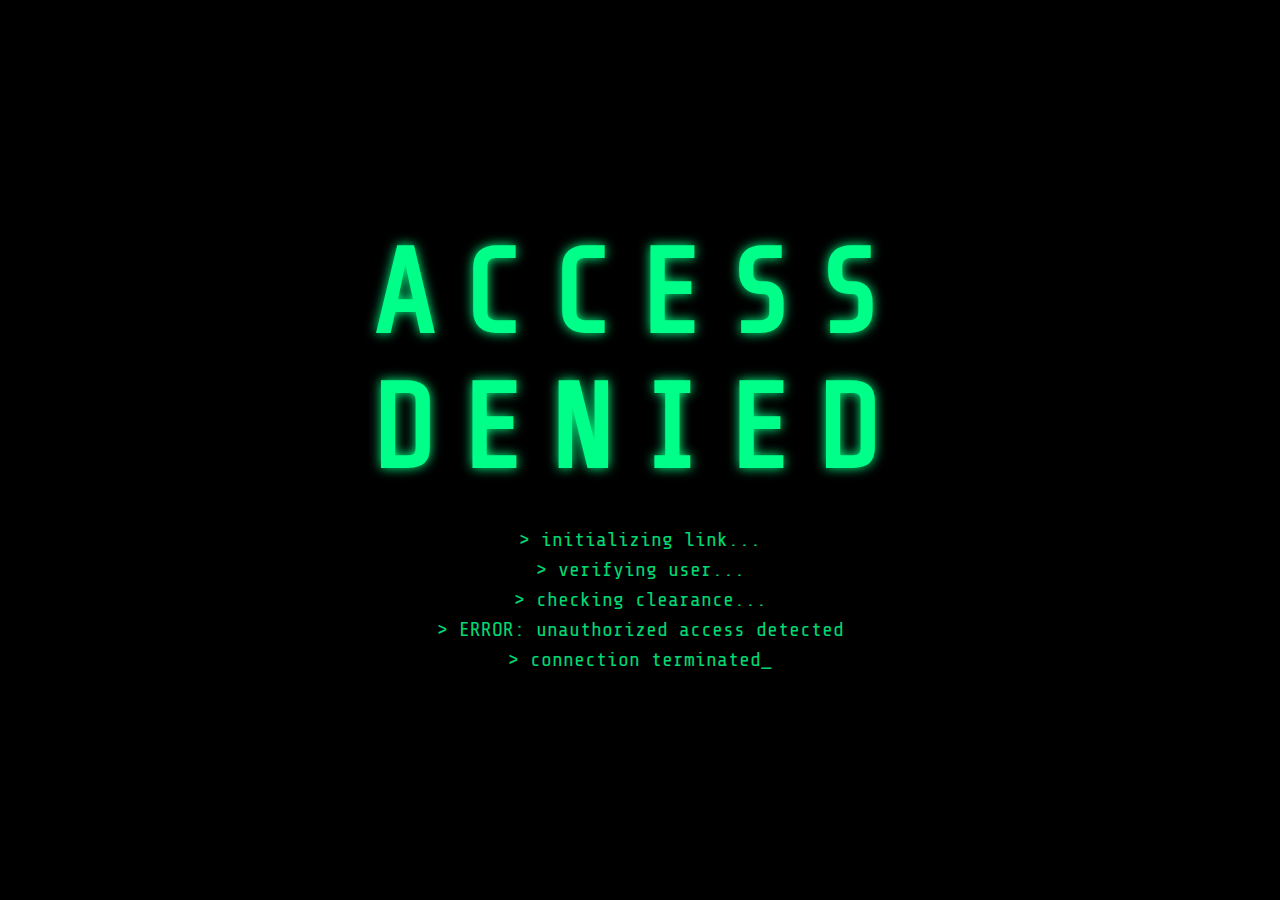
<file: index_denied.html>
<!DOCTYPE html>
<html>
<head>
<title>ACCESS</title>

<meta name="viewport" content="width=device-width, initial-scale=1.0, maximum-scale=1.0, user-scalable=no">

<link href="https://fonts.googleapis.com/css2?family=Share+Tech+Mono&display=swap" rel="stylesheet">

<style>
html, body {
  margin: 0;
  padding: 0;
  width: 100%;
  height: 100%;
  overflow: hidden;
  background: black;
}

body {
  color: #00ff88;
  font-family: 'Share Tech Mono', monospace;
  display: flex;
  flex-direction: column;
  justify-content: center;
  align-items: center;
  text-align: center;
}

h1 {
  font-size: clamp(48px, 12vw, 120px);
  letter-spacing: 0.2em;
  text-shadow: 0 0 12px #00ff88;
  margin: 0 0 30px 0;
}

#terminal {
  font-size: clamp(14px, 4vw, 20px);
  line-height: 1.5;
  opacity: 0.85;
}
</style>
</head>

<body>

<h1>ACCESS<br>DENIED</h1>

<div id="terminal">
> initializing link...<br>
> verifying user...<br>
> checking clearance...<br>
> ERROR: unauthorized access detected<br>
> connection terminated_
</div>

</body>
</html>
</file>
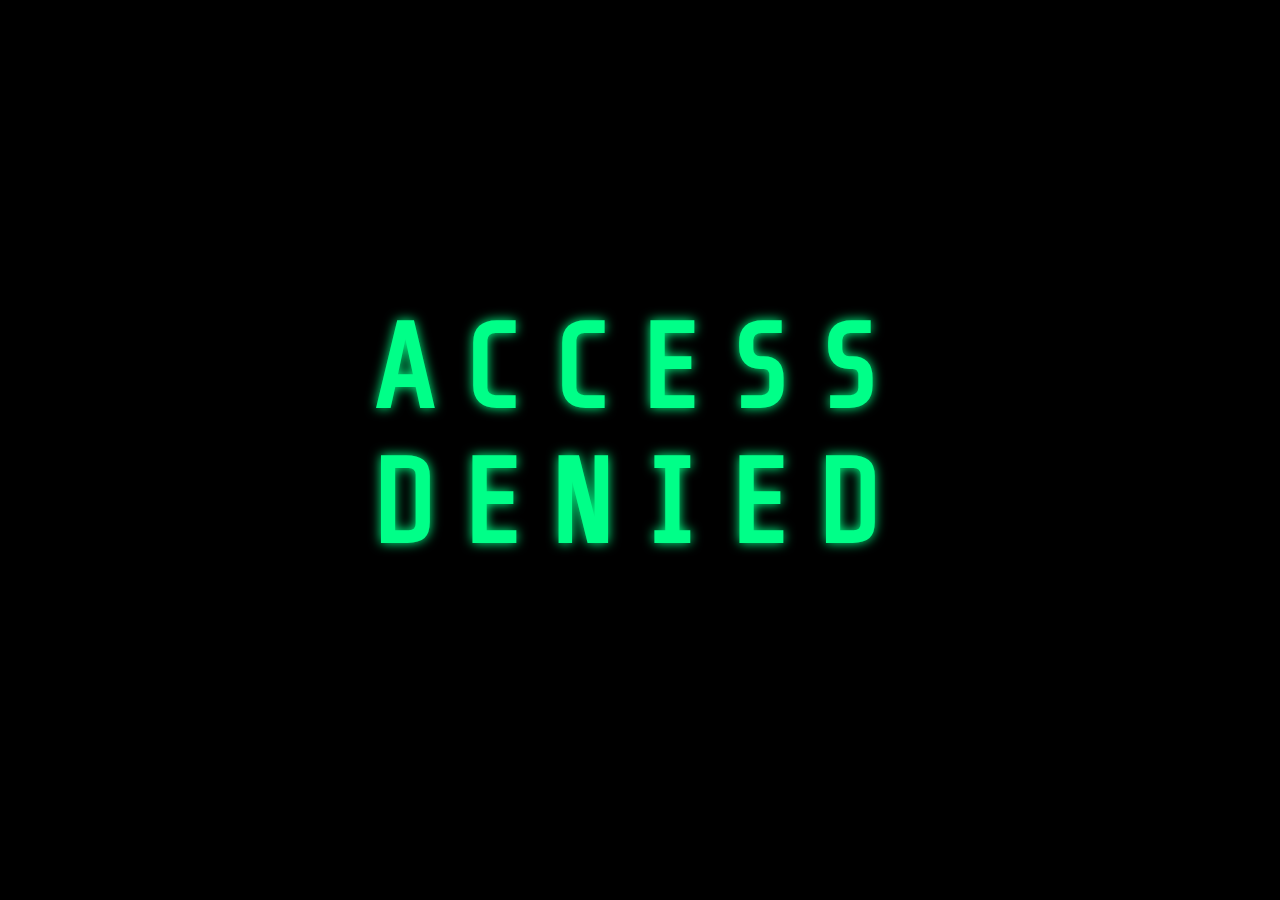
<file: index_denied1.html>
<!DOCTYPE html>
<html>
<head>
<title>ACCESS</title>

<meta name="viewport" content="width=device-width, initial-scale=1.0, maximum-scale=1.0, user-scalable=no">

<link href="https://fonts.googleapis.com/css2?family=Share+Tech+Mono&display=swap" rel="stylesheet">

<style>
html, body {
  margin: 0;
  padding: 0;
  width: 100%;
  height: 100%;
  overflow: hidden;
  background: black;
}

body {
  color: #00ff88;
  font-family: 'Share Tech Mono', monospace;
  display: flex;
  flex-direction: column;
  justify-content: center;
  align-items: center;
  text-align: center;
}

h1 {
  font-size: clamp(48px, 12vw, 120px);
  letter-spacing: 0.2em;
  text-shadow: 0 0 12px #00ff88;
  margin: 0 0 30px 0;
}

#terminal {
  font-size: clamp(14px, 4vw, 20px);
  line-height: 1.5;
  opacity: 0.85;
}
</style>
</head>

<body>

<h1>ACCESS<br>DENIED</h1>


</body>
</html>
</file>
